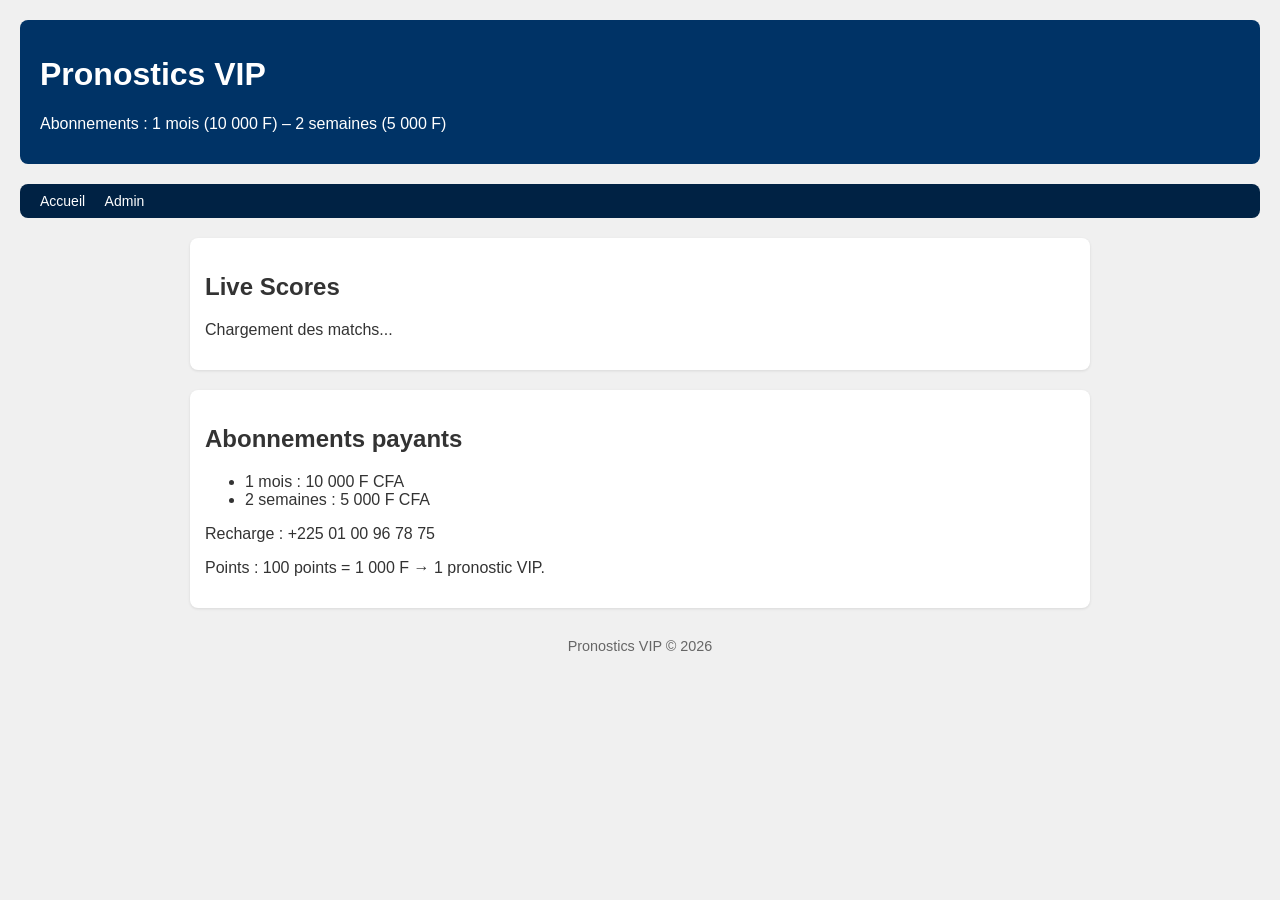
<file: index.html>
<!DOCTYPE html>
<html lang="fr">
<head>
  <meta charset="UTF-8" />
  <meta name="viewport" content="width=device-width, initial-scale=1.0" />
  <title>Pronostics VIP</title>
  <link rel="stylesheet" href="css/style.css" />
</head>
<body>
  <header>
    <h1>Pronostics VIP</h1>
    <p>Abonnements : 1 mois (10 000 F) – 2 semaines (5 000 F)</p>
  </header>

  <nav>
    <a href="index.html">Accueil</a>
    <a href="admin/admin.html">Admin</a>
  </nav>

  <main>
    <section id="live-scores">
      <h2>Live Scores</h2>
      <p id="live-scores-status">Chargement des matchs...</p>
      <div id="matches"></div>
    </section>

    <section>
      <h2>Abonnements payants</h2>
      <ul>
        <li>1 mois : 10 000 F CFA</li>
        <li>2 semaines : 5 000 F CFA</li>
      </ul>
      <p>Recharge : +225 01 00 96 78 75</p>
      <p>Points : 100 points = 1 000 F → 1 pronostic VIP.</p>
    </section>
  </main>

  <footer>
    <p>Pronostics VIP © 2026</p>
  </footer>

  <script src="js/main.js"></script>
</body>
</html>
</file>
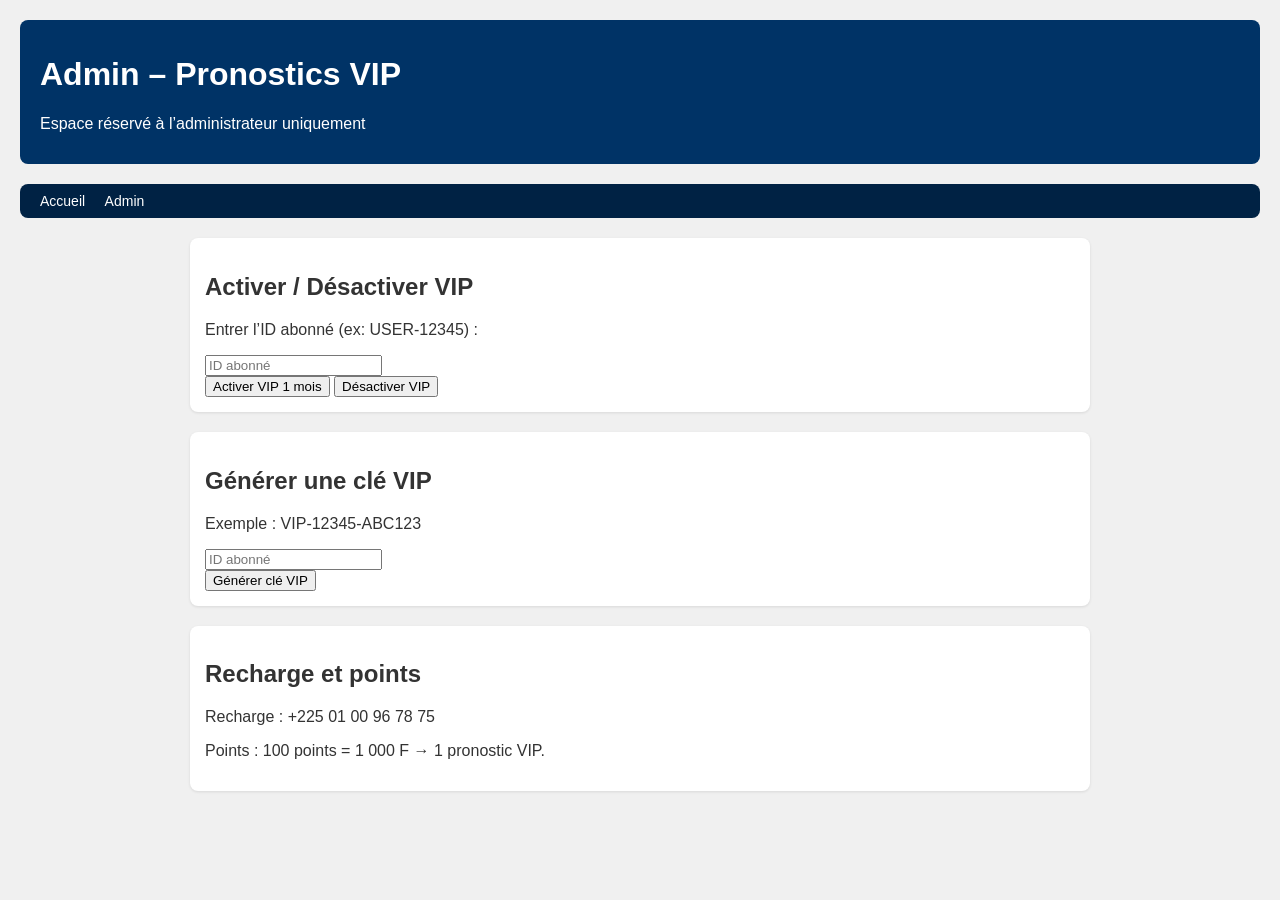
<file: admin/admin.html>
<!DOCTYPE html>
<html lang="fr">
<head>
  <meta charset="UTF-8" />
  <meta name="viewport" content="width=device-width, initial-scale=1.0" />
  <title>Admin – Pronostics VIP</title>
  <link rel="stylesheet" href="../css/style.css" />
  <script src="admin.js"></script>
</head>
<body>
  <header>
    <h1>Admin – Pronostics VIP</h1>
    <p>Espace réservé à l’administrateur uniquement</p>
  </header>

  <nav>
    <a href="../index.html">Accueil</a>
    <a href="admin.html">Admin</a>
  </nav>

  <main>
    <section>
      <h2>Activer / Désactiver VIP</h2>
      <p>Entrer l’ID abonné (ex: USER-12345) :</p>
      <input type="text" id="inputId" placeholder="ID abonné" />
      <br />
      <button onclick="activateVip()">Activer VIP 1 mois</button>
      <button onclick="deactivateVip()">Désactiver VIP</button>
    </section>

    <section>
      <h2>Générer une clé VIP</h2>
      <p>Exemple : VIP-12345-ABC123</p>
      <input type="text" id="inputIdVip" placeholder="ID abonné" />
      <br />
      <button onclick="generateVipKey()">Générer clé VIP</button>
    </section>

    <section>
      <h2>Recharge et points</h2>
      <p>Recharge : +225 01 00 96 78 75</p>
      <p>Points : 100 points = 1 000 F → 1 pronostic VIP.</p>
    </section>
  </main>
</body>
</html>
</file>
<file: css/style.css>
/* css/style.css */

body {
  font-family: Arial, sans-serif;
  margin: 0;
  padding: 20px;
  background: #f0f0f0;
  color: #333;
}

header {
  background: #003366;
  color: white;
  padding: 15px 20px;
  border-radius: 8px;
  margin-bottom: 20px;
}

nav {
  background: #002244;
  padding: 8px 20px;
  border-radius: 8px;
  margin-bottom: 20px;
}

nav a {
  color: white;
  text-decoration: none;
  margin-right: 15px;
  font-size: 14px;
}

nav a:hover {
  text-decoration: underline;
}

main {
  max-width: 900px;
  margin: 0 auto;
}

section {
  margin-bottom: 20px;
  padding: 15px;
  background: white;
  border-radius: 8px;
  box-shadow: 0 1px 3px rgba(0,0,0,0.1);
}

footer {
  text-align: center;
  margin-top: 30px;
  font-size: 0.9em;
  color: #666;
}
</file>
